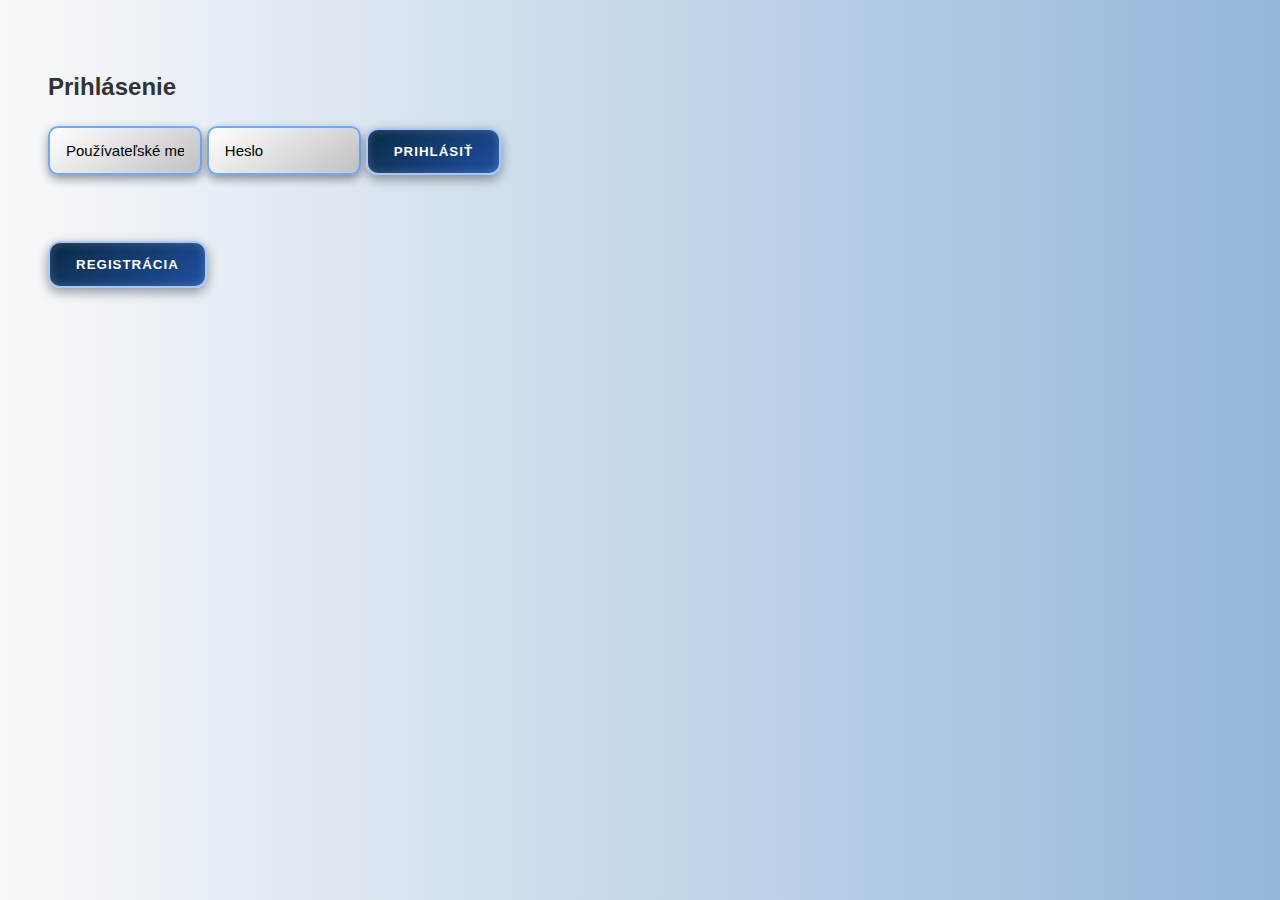
<file: index.html>
<!DOCTYPE html>
<html lang="en">
<head>
    <meta charset="UTF-8">
    <title>Home</title>
    <link rel="stylesheet" href="css/style.css">
</head>

<!-- logout button -->
<div class="logout-container">
    <button id="logoutBtn">Odhlásiť</button>
</div>
<script src="js/logout.js" type="module"></script>

<h1>Tipovačka MS v hokeji 2026</h1>
<h2>Prehlad ziskanych bodov</h2>

<script>
    // Auth
    if (!localStorage.getItem("token")) {
        window.location.href = "login.html";
    }
</script>


<header class="header">
    <nav>
        <a href="user.html?user=ajo">Ajo</a>
        <a href="user.html?user=tina">Tina</a>
        <a href="user.html?user=dusan">Dusan</a>
        <a href="user.html?user=vlado">Vlado</a>
        <a href="user.html?user=miro">Miro</a>
        <a href="user.html?user=jano">Dedo Jano</a>
        <a href="user.html?user=misa">Miška</a>
        <a href="user.html?user=tinaZ">Tina Z.</a>
        <a href="user.html?user=janci">Janci</a>

    </nav>
</header>

<body>
<table id="leaderboard">
    <thead>
    <tr>
        <th>Name</th>
        <th>Points</th>
    </tr>
    </thead>
    <tbody id="leaderboard-body">
    <!-- Rows will be inserted by JavaScript -->
    </tbody>
</table>

<script>
    fetch('data/common/results.json')
        .then(res => res.json())
        .then(leaderboard => {
            const tbody = document.getElementById('leaderboard-body');

            // Convert object to array and sort by points descending
            const sortedUsers = Object.values(leaderboard).sort((a, b) => b.point - a.point);

            sortedUsers.forEach(user => {
                const row = document.createElement('tr');
                row.innerHTML = `<td>${user.name}</td>
                                 <td>${user.point}</td>`;
                tbody.appendChild(row);
            });
        })
        .catch(err => console.error('Error loading leaderboard:', err));
</script>
</body>
</html>
</file>
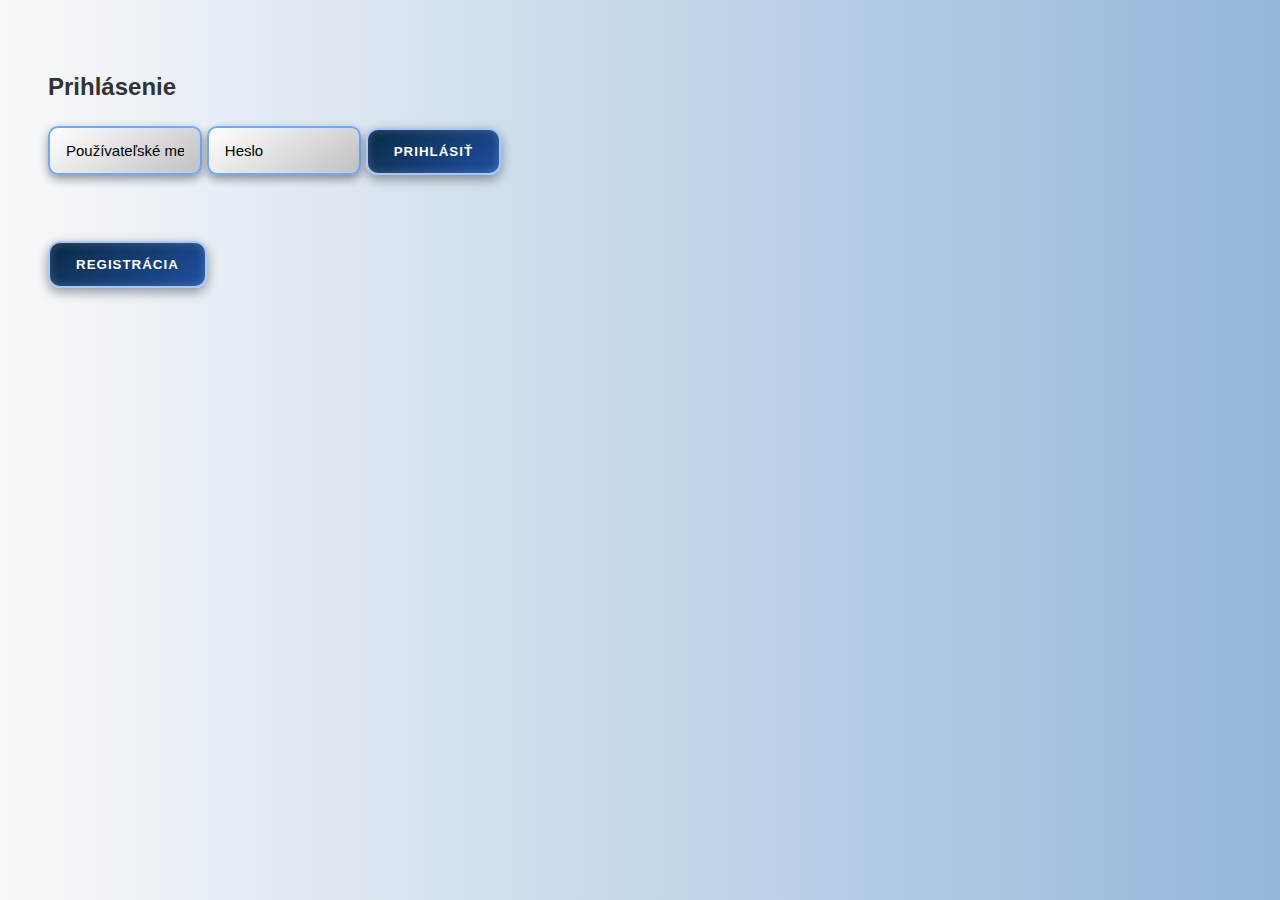
<file: login.html>
<!DOCTYPE html>
<html lang="sk">
<head>
    <meta charset="UTF-8">
    <title>Prihlásenie</title>
    <link rel="stylesheet" href="css/style.css">
</head>
<body>

<!--------Log-in-------->
<div class="login-container">
    <h2>Prihlásenie</h2>

    <form id="loginForm">
        <input class="simpleInput" type="text" id="username" placeholder="Používateľské meno" required>
        <input class="simpleInput" type="password" id="password" placeholder="Heslo" required>

        <button class="simpleBtn">Prihlásiť</button>
        <p id="error" class="error"></p>
    </form>
</div>
<script src="js/login.js" type="module"></script>

<!--------Sign-in-------->
<div class="logout-container">
    <a href="register.html">
        <button class="simpleBtn">Registrácia</button>
    </a>
</div>
</body>
</html>
</file>
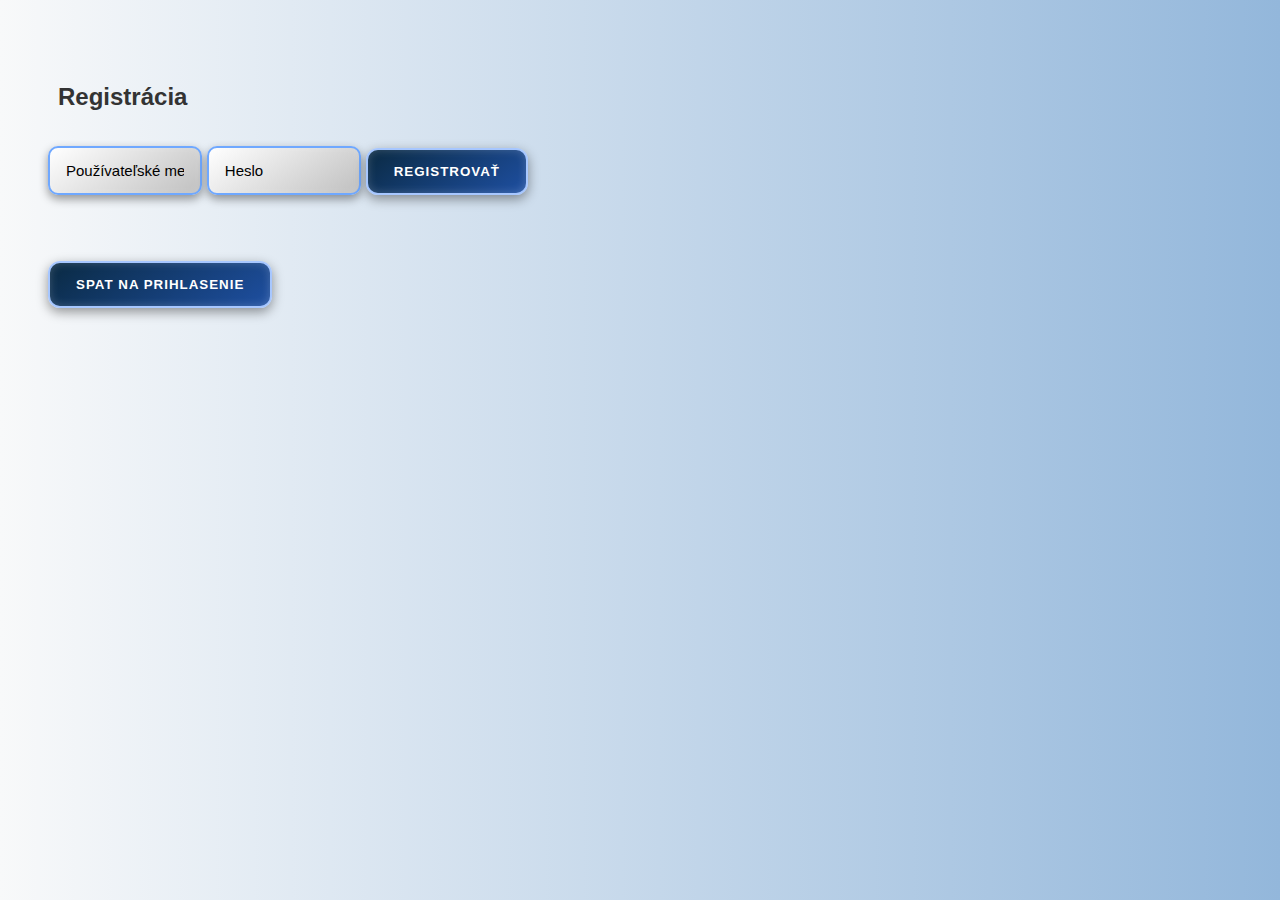
<file: register.html>
<!DOCTYPE html>
<html lang="sk">
<head>
    <meta charset="UTF-8">
    <title>Registrácia</title>
    <link rel="stylesheet" href="css/style.css">
</head>
<header class="header">

    <div class="login-container">
        <h2>Registrácia</h2>
    </div>
</header>

<body>
    <div>
        <form id="registerForm">
            <input class="simpleInput" type="text" id="username" placeholder="Používateľské meno" required>
            <input class="simpleInput" type="password" id="password" placeholder="Heslo" required>

            <button type="submit" class="simpleBtn">Registrovať</button>
            <p id="error" class="error"></p>
        </form>
    </div>


    <div class="logout-container">
        <a href="login.html">
            <button class="simpleBtn">Spat na prihlasenie</button>
        </a>
    </div>
</body>

<script src="js/register.js" type="module"></script>

</html>
</file>
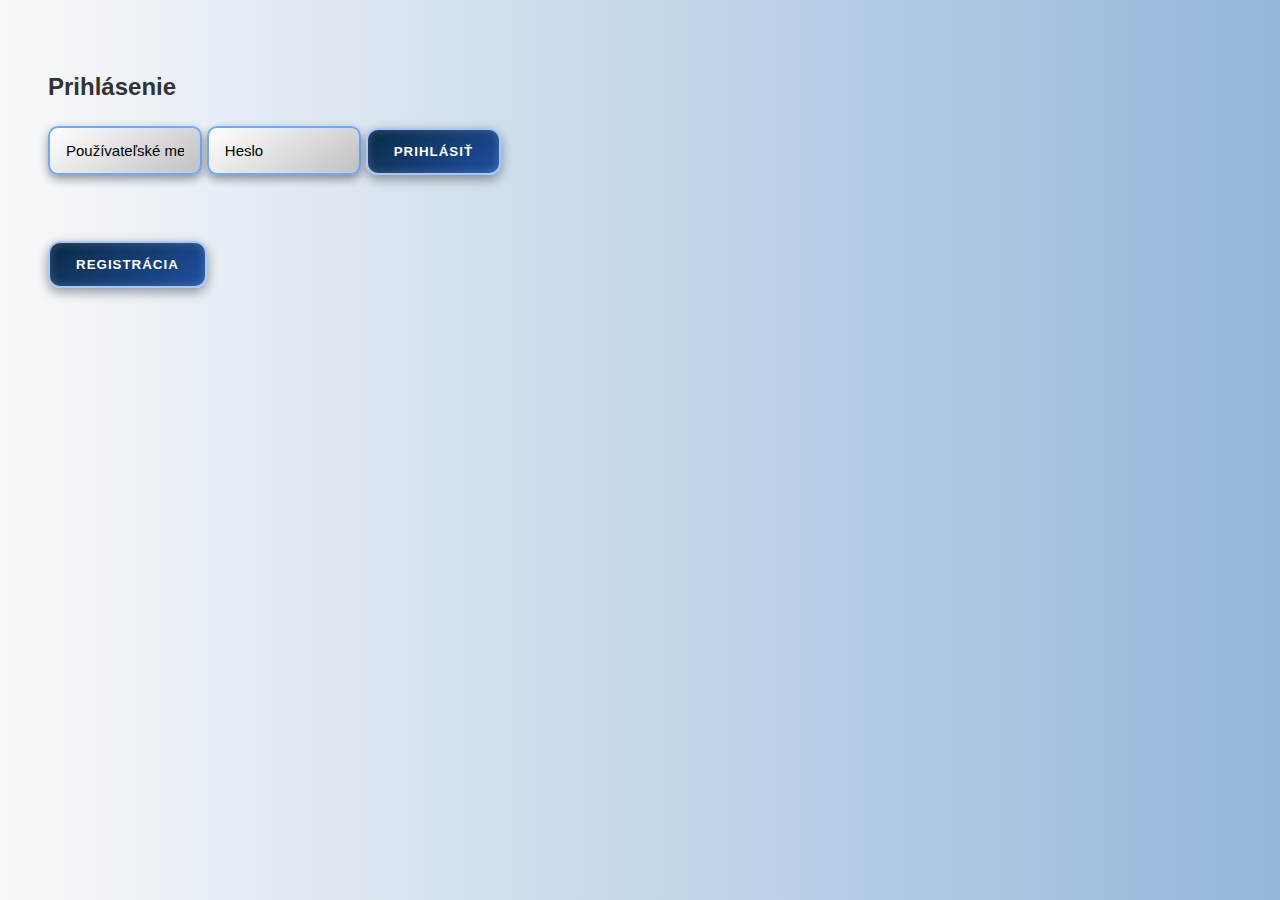
<file: user.html>
<!DOCTYPE html>
<html lang="en">
<head>
    <meta charset="UTF-8">
    <title>User Profile</title>
    <link rel="stylesheet" href="css/style.css">
</head>
<body>

<div class="logout-container">
    <a href="index.html">
        <button class="simpleBtn">Spat na prehlad</button>
    </a>

    <button id="logoutBtn">Odhlásiť</button>
</div>
<script src="js/logout.js" type="module"></script>

<h1>Tipovačka 2025</h1>
<div id="profile"></div>

<table id="Static table">
    <thead>
    <tr>
        <th>Domaci</th>
        <th>Hostia</th>
        <th>Tip</th>
        <th>Body</th>
        <th>Výsledok</th>
    </tr>
    </thead>
    <tbody id="user-table-body">
    <!-- Row will be inserted by JS -->
    </tbody>
</table>

<script>
    // Get the user from the URL
    const params = new URLSearchParams(window.location.search);
    const user = params.get('user');

    // Dummy user data
    const users = {
        ajo: {name: "Andrej"},
        tina: {name: "Tina Ch."},
        dusan: {name: "Dušan"},
        vlado: {name: "Vlado"},
        miro: {name: "Miro"},
        jano: {name: "Dedo Jano"},
        misa: {name: "Miška"},
        tinaZ: {name: "Tina Ž."},
        janci: {name: "Janči"},
    };


    const profile = users[user];
    const profileDiv = document.getElementById("profile");

    // Show name below to a table
    if (profile) {
        profileDiv.innerHTML = `
      <p ><strong>Meno:</strong> <strong style="font-size: 20px ">${profile.name}</strong></p>
    `;

        const tipsPath = `data/personal/${user}.json`;

        Promise.all([
            fetch('data/common/allMatchesData.json').then(res => res.json()),
            fetch(tipsPath).then(res => res.json())
        ])
            .then(([matches, tips]) => {
                const tableBody = document.getElementById("user-table-body");

                matches.forEach(match => {
                    const row = document.createElement('tr');
                    row.innerHTML = `
          <td>${match.home}</td>
          <td>${match.away}</td>
          <td>${tips[match.id].tip || '-'}</td>
          <td>${tips[match.id].point || '-'}</td>
          <td>${match.result}</td>
        `;
                    tableBody.appendChild(row);
                });
            })
            .catch(error => {
                console.error('Error loading data:', error);
            });
    }
</script>
</body>
</html>
</file>
<file: css/style.css>
body {
    font-family: 'Segoe UI', Tahoma, Geneva, Verdana, sans-serif;
    padding: 40px;
    background: linear-gradient(to right, #f8f9fa, #93b7db);
    color: #333;
    line-height: 1.6;
}

.header {
    display: flex;           /* horizontálne rozloženie */
    align-items: center;     /* vertikálne centrovanie */
    gap: 20px;               /* medzera medzi nav a tlačidlom */
    padding: 10px 10px;
}

.logout-container {
    display: flex;
}

nav {
    display: flex;
    flex-wrap: wrap;
    gap: 12px;

    /* padding pridáme aby boli odkazy odsadené od okraja */
    padding: 10px 15px;
    background: linear-gradient(145deg, #0a2a43, #1e4fa1);
    border-radius: 12px;
    box-shadow: 0 4px 12px rgba(0,0,0,0.5), inset 0 0 10px rgba(255,255,255,0.1);
}

nav a {
    padding: 10px 18px;
    color: #ffffff;
    text-decoration: none;
    font-weight: 600;
    border-radius: 8px;
    background: linear-gradient(145deg, #123a5f, #2a6bdc);
    box-shadow: 0 3px 6px rgba(0,0,0,0.3), inset 0 0 6px rgba(255,255,255,0.15);
    transition: all 0.25s ease;
}

nav a:hover {
    background: linear-gradient(145deg, #1a4f7a, #3a7ad6);
    box-shadow: 0 5px 12px rgba(30,107,220,0.6), inset 0 0 8px rgba(255,255,255,0.3);
    transform: translateY(-2px);
}

nav a:active {
    transform: translateY(1px) scale(0.97);
    box-shadow: 0 2px 6px rgba(0,0,0,0.5), inset 0 0 6px rgba(0,0,0,0.3);
}

table {
    border-collapse: separate;
    border-spacing: 0;
    width: 60%;
    margin-top: 20px;
    background: white;
    box-shadow: 0 8px 20px rgba(0, 0, 0, 0.1);
    border-radius: 10px;
    overflow: hidden;
    animation: fadeIn 1s ease-in;
}

th, td {
    padding: 15px 20px;
    border-bottom: 1px solid #f1f1f1;
}

th {
    background: #f8f9fa;
    font-weight: bold;
    text-align: left;
    color: #333;
}

tr:hover {
    background-color: #f1f1f1;
    transition: background-color 0.3s;
}

.left {
    text-align: left;
}

.center {
    text-align: center;
}

.right {
    text-align: right;
}

@keyframes fadeIn {
    from {
        opacity: 0;
        transform: translateY(100px);
    }
    to {
        opacity: 1;
        /*transform: translateY(10px);*/
        transform: translateY(0);
    }
}

#logoutBtn {
    margin-left: auto;
    padding: 20px 20px;
    background: darkred;
    color: white;
    border: none;
    border-radius: 10px;
    cursor: pointer;
}

#logoutBtn:hover {
    background: #556cd6;
}

.simpleBtn {
    margin-left: auto;
    padding: 14px 26px;

    /* Ice / hockey colors */
    background: linear-gradient(145deg, #0a2a43, #1e4fa1);
    color: #ffffff;

    border: 2px solid #a7c7ff;
    border-radius: 12px;

    font-weight: 700;
    letter-spacing: 1px;
    text-transform: uppercase;

    cursor: pointer;

    /* Ice shine */
    box-shadow:
            0 4px 12px rgba(0, 0, 0, 0.4),
            inset 0 0 10px rgba(255, 255, 255, 0.2);

    transition: all 0.25s ease;
}

/* Hover – cold glow */
.simpleBtn:hover {
    background: linear-gradient(145deg, #123a5f, #2a6bdc);
    box-shadow:
            0 6px 18px rgba(30, 107, 220, 0.6),
            inset 0 0 14px rgba(255, 255, 255, 0.3);
    transform: translateY(-2px);
}

/* Active – puck hit */
.simpleBtn:active {
    transform: translateY(1px) scale(0.98);
    box-shadow:
            0 2px 6px rgba(0, 0, 0, 0.5),
            inset 0 0 8px rgba(0, 0, 0, 0.3);
}

.simpleInput {
    width: 10%;
    padding: 14px 16px;
    margin-bottom: 50px;

    background: linear-gradient(145deg, white, silver);
    color: black;

    border: 2px solid #6fa8ff;
    border-radius: 10px;

    font-size: 15px;
    font-weight: 50;

    outline: none;

    box-shadow:
            inset 0 0 8px rgba(255, 255, 255, 0.15),
            0 4px 10px rgba(0, 0, 0, 0.4);

    transition: all 0.25s ease;
}

/* Placeholder – ice gray */
.simpleInput::placeholder {
    color: black;
}

/* Focus – cold glow */
.simpleInput:focus {
    border-color: #a7c7ff;
    box-shadow:
            inset 0 0 10px rgba(255, 255, 255, 0.25),
            0 0 12px rgba(111, 168, 255, 0.8);
    background: white;
}
</file>
